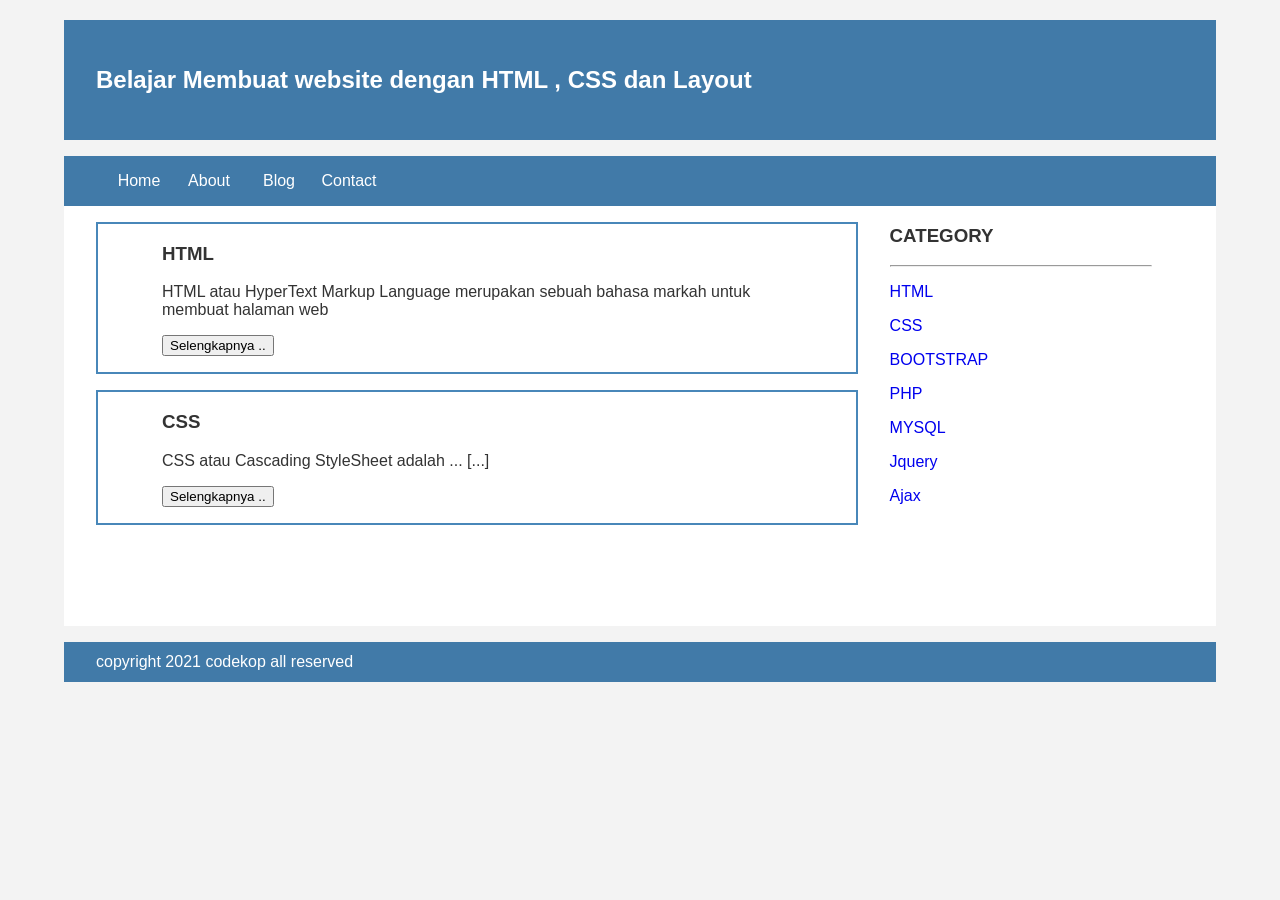
<file: index.html>
<!Doctype HTML>
<html>
 <head>
    <title>Delayota</title>
    <link rel="stylesheet" href="style.css">
 </head>
 <body bgcolor=#ff8DA1>
  <div class="header">
	   <div class="jarak">
    <h2>Belajar Membuat website dengan HTML , CSS dan Layout</h2>
  </div> 
       </div>
	  
 <div class="menu">	  
	        <ul>
		            <li><a href="#">Home</a></li>
		            <li><a href="#">About</a></li>
		            <li><a href="#">Blog</a></li>
		            <li><a href="#">Contact</a></li>
	        </ul>
</div>
	 <div class="content">
    <div class="jarak">
        <!-- kiri -->
        <div class="kiri">
            <!-- blog -->
            <div class="border">
                <div class="jarak">
                    <h3>HTML</h3>
                    <p>HTML atau HyperText Markup Language merupakan sebuah bahasa markah untuk membuat halaman web </p>
                    <button >Selengkapnya ..</button>
		     	</div>
			</div>
            <!-- end blog -->
            <!-- blog -->
            <div class="border">
                <div class="jarak">
					<h3>CSS</h3>
                    <p>CSS atau Cascading StyleSheet adalah ... [...]</p>
                    <button >Selengkapnya ..</button>
				</div>
            </div>
            <!-- end blog -->
        </div>
        <!-- kiri -->
        <!-- kanan -->
         <div class="kanan">
            <div class="jarak">
                <h3>CATEGORY</h3>
				<hr/>
                <p><a href="#" class="undecor" >HTML</a></p>
                <p><a href="#" class="undecor" >CSS</a></p>
                <p><a href="#" class="undecor" >BOOTSTRAP</a></p>
                <p><a href="#" class="undecor" >PHP</a></p>
                <p><a href="#" class="undecor" >MYSQL</a></p>
                <p><a href="#" class="undecor" >Jquery</a></p>
                <p><a href="#" class="undecor" >Ajax</a></p>
</div>
        </div>
        <!-- kanan -->
    </div>
</div>
<div class="footer">
    <div class="jarak">
        <p>copyright 2021 codekop all reserved</p>
    </div>
</div>
    </body>
</html>
</file>
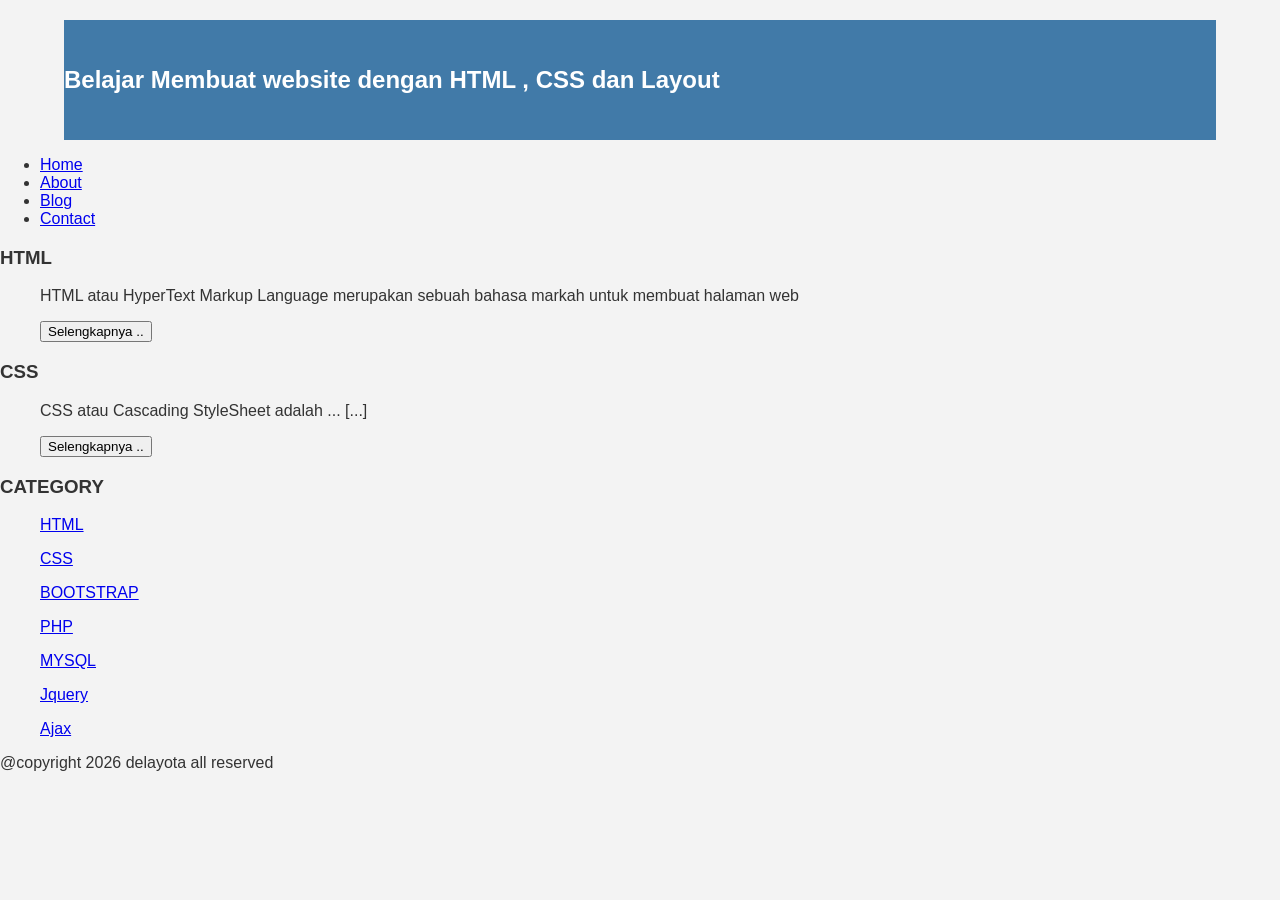
<file: about.html>
<!Doctype HTML>
<html>
   <head>
      <title>Delayota</title>
      <link rel="stylesheet" href="style.css">
  </head>
  <body bgcolor=#ff8DA1>
  
  <div class="header">
      <h2>Belajar Membuat website dengan HTML , CSS dan Layout</h2>
  </div>
	    <ul>
		    <li><a href="#">Home</a></li>
		    <li><a href="#">About</a></li>
		    <li><a href="#">Blog</a></li>
		    <li><a href="#">Contact</a></li>
	    </ul>
		    <h3>HTML</h3>
	    <ul>
                    <p>HTML atau HyperText Markup Language merupakan sebuah bahasa markah untuk membuat halaman web </p>
                    <button >Selengkapnya ..</button>
            </ul>
		    <h3>CSS</h3>
            <ul>
		    <p>CSS atau Cascading StyleSheet adalah ... [...]</p>
		    <button >Selengkapnya ..</button>
            </ul>
	   
            <h3>CATEGORY</h3>
	    <ul>
	            <p><a href="#" >HTML</a></p>
		    <p><a href="#" >CSS</a></p>
		    <p><a href="#" >BOOTSTRAP</a></p>
		    <p><a href="#" >PHP</a></p>
		    <p><a href="#" >MYSQL</a></p>
		    <p><a href="#" >Jquery</a></p>
		    <p><a href="#" >Ajax</a></p>
            </ul>
		    <p>@copyright 2026 delayota all reserved</p>
    </body>
</html>
</file>
<file: style.css>
body{
     background:#f3f3f3;
     color:#333;
     width:100%;
     font-family: sans-serif;
     margin:0 auto;  
}
.header{
    width:90%;
    margin: auto;
    height:120px;
    line-height:120px;
    background:#417aa8;
    color:#fff; 
 
}

.jarak{
    padding:0 2pc; 
}

.menu{
    background-color:#417aa8;
    height:50px;
    line-height:50px;
    position:relative;
    width:90%;
    margin:0 auto;
    padding:0 auto;
}

.menu ul {
    list-style:none;
}

.menu ul li a {
    float:left;
    width:70px;
    display:block;
    text-align:center;
    color:#FFF;
    text-decoration:none;
}
.menu ul li a:hover {
    background-color:#4b88bb;
    display:block;
}
.content{
width:90%;
margin:auto;
height:420px;
padding: 0.1px;
background:#fff;
color:#333;
}
.border{
border: 2px solid #4887b9;
margin-top: 1pc;
padding-bottom:1pc;
padding-left:2pc;
padding-right:2pc;
}
.kiri{
width:70%;
float:left;
margin:auto;
background:#fff;
height:420px;
}
.kanan{
width: 30%;
float:left;
margin:auto;
background:#fff;
height:420px;
}
.undecor{
text-decoration:none;
}
.footer {
width:90%;
margin:auto;
height:40px;
line-height:40px;
background: #417aa8;
color:#fff;
margin-bottom: 1pc;
}
</file>
